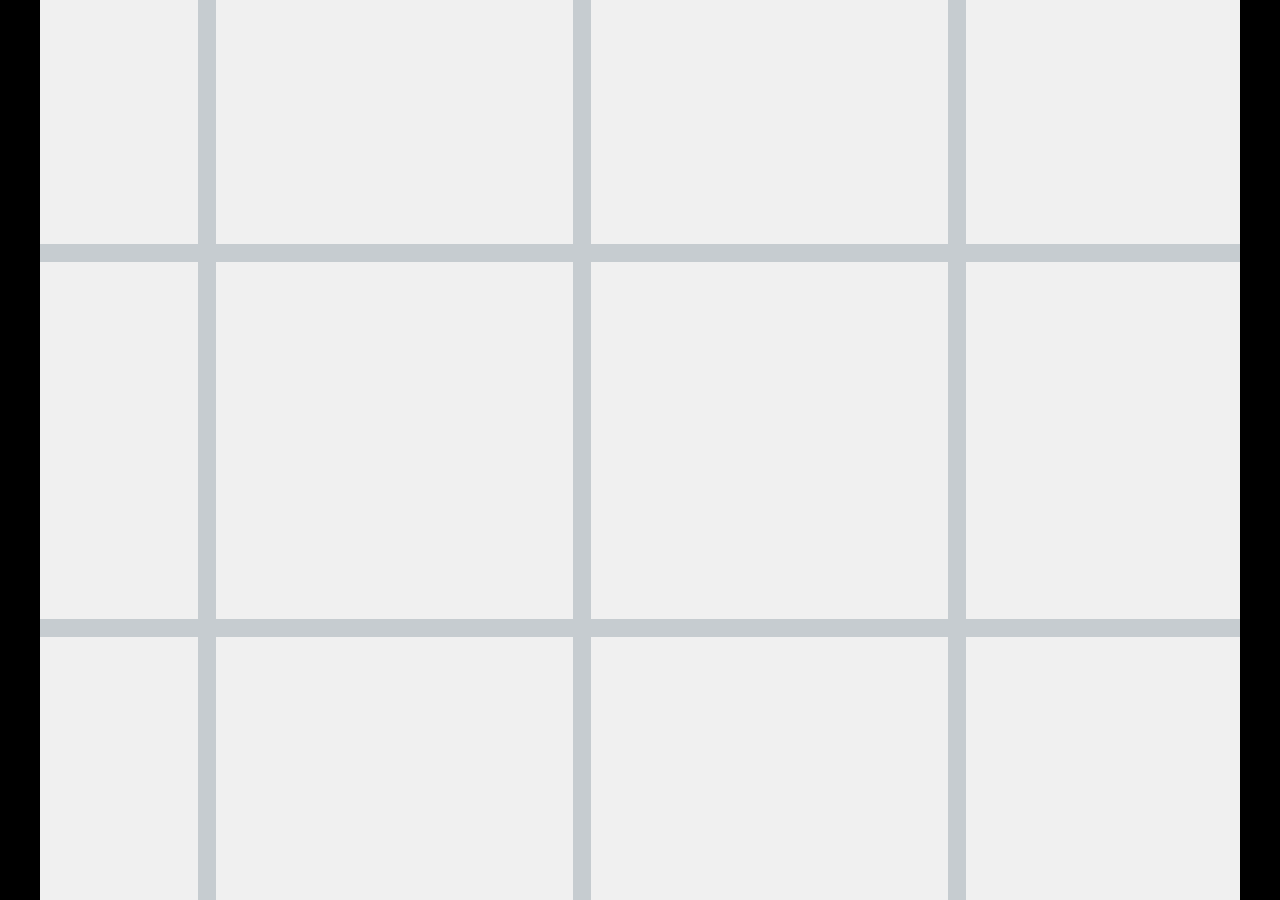
<file: web/lobby/index.html>
<!DOCTYPE html>
<html>
<head>
    <meta charset="UTF-8">
	<title>Lobby</title>
	<meta name="viewport" content="width=device-width, initial-scale=1.0, maximum-scale=1.0, minimum-scale=1.0, user-scalable=no">
	
	<!-- Made with Construct, the game and app creator :: https://www.construct.net -->
	<meta name="generator" content="Scirra Construct">



	<link rel="manifest" href="appmanifest.json">
	<link rel="apple-touch-icon" sizes="128x128" href="icons/icon-128.png">
	<link rel="apple-touch-icon" sizes="256x256" href="icons/icon-256.png">
	<link rel="apple-touch-icon" sizes="512x512" href="icons/icon-512.png">
	<link rel="icon" type="image/png" href="icons/icon-512.png">

	<link rel="stylesheet" href="style.css">



</head> 
 
<body>

	

<script>
if (location.protocol.substr(0, 4) === "file")
{
	alert("Web exports won't work until you upload them. (When running on the file: protocol, browsers block many features from working for security reasons.)");
}
</script>
	
	<noscript>
		<div id="notSupportedWrap">
			<h2 id="notSupportedTitle">This content requires JavaScript</h2>
			<p class="notSupportedMessage">JavaScript appears to be disabled. Please enable it to view this content.</p>
		</div>
	</noscript>
	<script src="scripts/modernjscheck.js"></script>
	<script src="scripts/supportcheck.js"></script>
	<script src="scripts/main.js" type="module"></script>


</body> 
</html>
</file>
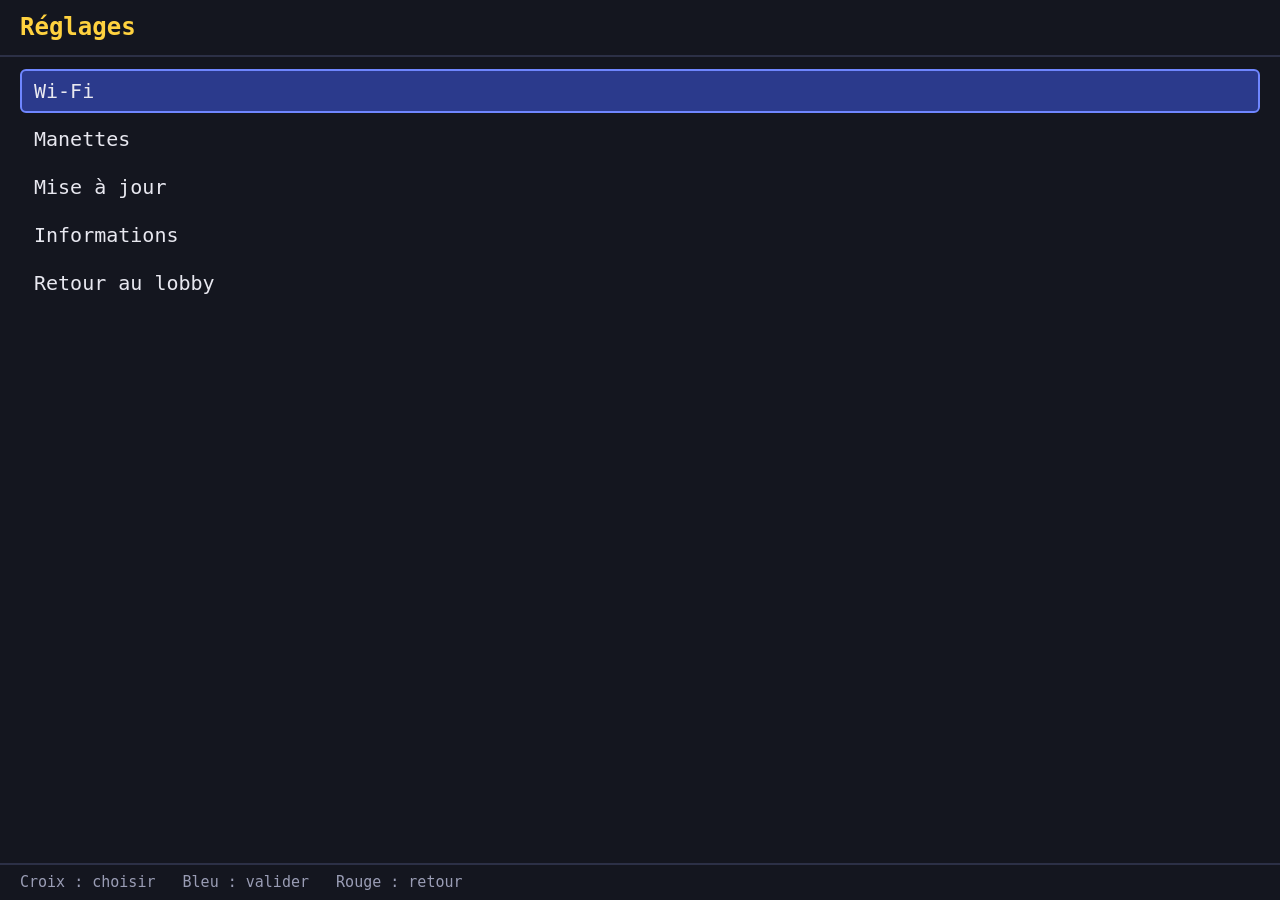
<file: web/settings/index.html>
<!DOCTYPE html>
<html lang="fr">
<head>
<meta charset="UTF-8">
<title>Réglages</title>
<link rel="stylesheet" href="style.css">
</head>
<body>
<header id="title"></header>
<main id="content"></main>
<footer id="hints"></footer>
<script src="app.js"></script>
</body>
</html>
</file>
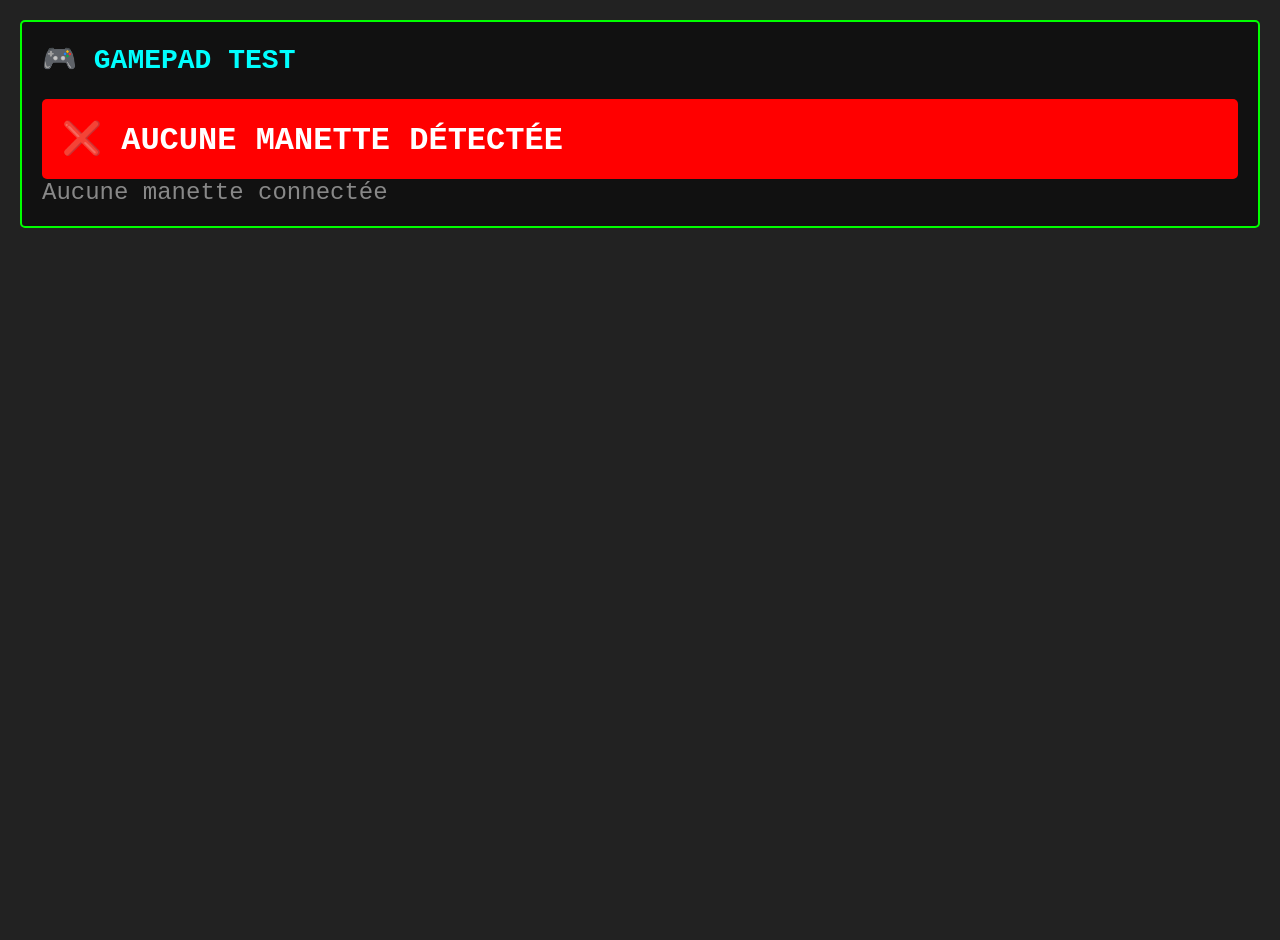
<file: gamepad.html>
<!DOCTYPE html>
<html lang="fr">
<head>
    <meta charset="UTF-8">
    <meta name="viewport" content="width=device-width, initial-scale=1.0">
    <title>Gamepad Test</title>
    <style>
        body {
            margin: 0;
            padding: 20px;
            background: #222;
            color: #0f0;
            font-family: monospace;
            font-size: 24px;
            overflow: hidden;
            height: 100vh;
        }
        
        #container {
            display: flex;
            flex-direction: column;
            gap: 20px;
            height: 100vh;
            overflow-y: auto;
        }
        
        .section {
            background: #111;
            padding: 20px;
            border: 2px solid #0f0;
            border-radius: 5px;
        }
        
        .section h2 {
            margin-top: 0;
            color: #0ff;
            font-size: 28px;
        }
        
        .gamepad-info {
            background: #1a1a1a;
            padding: 15px;
            margin: 10px 0;
            border-left: 4px solid #f0f;
        }
        
        .button-grid {
            display: grid;
            grid-template-columns: repeat(4, 1fr);
            gap: 10px;
            margin-top: 10px;
        }
        
        .button {
            padding: 10px;
            background: #333;
            border: 2px solid #666;
            color: #fff;
            font-size: 18px;
            text-align: center;
            min-height: 80px;
            display: flex;
            align-items: center;
            justify-content: center;
            border-radius: 3px;
        }
        
        .button.pressed {
            background: #0f0;
            color: #000;
            border-color: #0f0;
        }
        
        .axis-display {
            margin-top: 15px;
        }
        
        .axis {
            margin: 10px 0;
            background: #333;
            padding: 10px;
            border-radius: 3px;
        }
        
        .axis-bar {
            height: 30px;
            background: #555;
            border-radius: 3px;
            overflow: hidden;
            margin-top: 5px;
        }
        
        .axis-value {
            height: 100%;
            background: #0f0;
            width: 50%;
            transition: width 0.05s;
            display: flex;
            align-items: center;
            justify-content: center;
            color: #000;
        }
        
        .status {
            font-size: 32px;
            font-weight: bold;
            padding: 20px;
            border-radius: 5px;
        }
        
        .status.connected {
            background: #0f0;
            color: #000;
        }
        
        .status.disconnected {
            background: #f00;
            color: #fff;
        }
        
        .timestamp {
            font-size: 16px;
            color: #888;
            margin-top: 10px;
        }
    </style>
</head>
<body>
    <div id="container">
        <div class="section">
            <h2>🎮 GAMEPAD TEST</h2>
            <div id="status" class="status disconnected">⏳ EN ATTENTE DE MANETTE...</div>
            <div id="gamepadList"></div>
        </div>
    </div>

    <script>
        const statusEl = document.getElementById('status');
        const gamepadListEl = document.getElementById('gamepadList');
        
        let connectedGamepads = {};
        let pollingActive = false;
        
        // Événement de connexion standard
        window.addEventListener('gamepadconnected', (e) => {
            console.log('EVENT: Gamepad connecté', e.gamepad.id);
            updateGamepadStatus();
        });
        
        // Événement de déconnexion standard
        window.addEventListener('gamepaddisconnected', (e) => {
            console.log('EVENT: Gamepad déconnecté', e.gamepad.id);
            delete connectedGamepads[e.gamepad.index];
            updateGamepadStatus();
        });
        
        function updateGamepadStatus() {
            const gamepads = navigator.getGamepads();
            connectedGamepads = {};
            let hasGamepad = false;
            
            for (let i = 0; i < gamepads.length; i++) {
                if (gamepads[i]) {
                    connectedGamepads[i] = gamepads[i];
                    hasGamepad = true;
                }
            }
            
            if (hasGamepad) {
                statusEl.className = 'status connected';
                statusEl.textContent = '✅ MANETTE DÉTECTÉE !';
            } else {
                statusEl.className = 'status disconnected';
                statusEl.textContent = '❌ AUCUNE MANETTE DÉTECTÉE';
            }
        }
        
        function renderGamepad(gamepad, index) {
            let html = `
                <div class="gamepad-info">
                    <strong>Manette ${index + 1}: ${gamepad.id}</strong>
                    <div class="button-grid">
            `;
            
            // Afficher les boutons
            for (let i = 0; i < gamepad.buttons.length; i++) {
                const btn = gamepad.buttons[i];
                const pressed = btn.pressed || btn.value > 0.5;
                html += `<div class="button ${pressed ? 'pressed' : ''}">B${i}<br>${(btn.value * 100).toFixed(0)}%</div>`;
            }
            
            html += `</div><div class="axis-display">`;
            
            // Afficher les axes (sticks)
            for (let i = 0; i < gamepad.axes.length; i++) {
                const value = gamepad.axes[i];
                const percentage = ((value + 1) / 2) * 100;
                const label = ['LX', 'LY', 'RX', 'RY'][i] || `Axis${i}`;
                
                html += `
                    <div class="axis">
                        <strong>${label}</strong>
                        <div class="axis-bar">
                            <div class="axis-value" style="width: ${percentage}%">${value.toFixed(2)}</div>
                        </div>
                    </div>
                `;
            }
            
            html += `</div></div>`;
            return html;
        }
        
        function updateDisplay() {
            const gamepads = navigator.getGamepads();
            let html = '';
            
            for (let i = 0; i < gamepads.length; i++) {
                if (gamepads[i]) {
                    html += renderGamepad(gamepads[i], i);
                }
            }
            
            gamepadListEl.innerHTML = html || '<div style="color: #888;">Aucune manette connectée</div>';
        }
        
        // Polling continu (important pour certains navigateurs/OS)
        function startPolling() {
            if (pollingActive) return;
            pollingActive = true;
            
            setInterval(() => {
                updateGamepadStatus();
                updateDisplay();
            }, 50);
            
            console.log('Polling démarré');
        }
        
        // Démarrez le polling au chargement
        window.addEventListener('load', () => {
            console.log('Page chargée, démarrage du polling');
            startPolling();
            updateGamepadStatus();
        });
        
        // Force initial
        setTimeout(() => {
            navigator.getGamepads();
            startPolling();
        }, 1000);
        
        // Log pour debug
        console.log('Script gamepad test chargé');
    </script>
</body>
</html>
</file>
<file: web/lobby/style.css>
html, body {
	padding: 0;
	margin: 0;
	overflow: hidden;
	height: 100%;
}

body {
	background: #000000;
	color: white;
}

input[type="file"] {
	color: black;
}

html, body, canvas {
	touch-action-delay: none;
	touch-action: none;
}

canvas, .c3htmlwrap {
	position: absolute;
}

.c3htmlwrap {
	contain: strict;
}

.c3overlay {
	pointer-events: none;
}

.c3htmlwrap[interactive] > * {
	pointer-events: auto;
}

/* HACK - work around elements being selectable only in iOS WKWebView for some reason */
html[ioswebview] .c3htmlwrap,
html[ioswebview] canvas {
	-webkit-user-select: none;
	user-select: none;
}

html[ioswebview] .c3htmlwrap > * {
	-webkit-user-select: auto;
	user-select: auto;
}

#notSupportedWrap {
	margin: 2em auto 1em auto;
	width: 75%;
	max-width: 45em;
	border: 2px solid #aaa;
	border-radius: 1em;
	padding: 2em;
	background-color: #f0f0f0;
	font-family: "Segoe UI", Frutiger, "Frutiger Linotype", "Dejavu Sans", "Helvetica Neue", Arial, sans-serif;
	color: black;
}

#notSupportedTitle {
	font-size: 1.8em;
}

.notSupportedMessage {
	font-size: 1.2em;
}

.notSupportedMessage em {
	color: #888;
}

/* bbcode styles */
.bbCodeH1 {
	font-size: 2em;
	font-weight: bold;
}

.bbCodeH2 {
	font-size: 1.5em;
	font-weight: bold;
}

.bbCodeH3 {
	font-size: 1.25em;
	font-weight: bold;
}

.bbCodeH4 {
	font-size: 1.1em;
	font-weight: bold;
}

.bbCodeItem::before {
	content: " • ";
}

/* For text icons converted to HTML: size the height to the line height
   preserving the aspect ratio. Also add position: relative as that allows
   just adding a 'top' style for the iconoffsety style. */
.c3-text-icon {
	height: 1em;
	width: auto;
	position: relative;
}

/* screen reader text */
.c3-screen-reader-text {
	position: absolute;
	width: 1px;
    height: 1px;
    overflow: hidden;
    clip: rect(1px, 1px, 1px, 1px);
}
</file>
<file: web/settings/style.css>
/* Menu de réglages, prévu pour un écran 640x480 piloté à la manette. */
* { box-sizing: border-box; margin: 0; padding: 0; }
html, body { width: 100%; height: 100%; overflow: hidden; cursor: none; }
body {
  display: flex; flex-direction: column;
  background: #14161f; color: #e8e8f0;
  font: 20px/1.3 "DejaVu Sans Mono", "Liberation Mono", monospace;
}
header { padding: 12px 20px; font-size: 24px; font-weight: bold; color: #ffd23f; border-bottom: 2px solid #2c3046; }
main { flex: 1; padding: 12px 20px; overflow: hidden; }
footer { padding: 8px 20px; font-size: 15px; color: #9a9db5; border-top: 2px solid #2c3046; white-space: pre; }

.note { color: #9a9db5; margin-bottom: 10px; white-space: nowrap; overflow: hidden; text-overflow: ellipsis; }
.text { margin-bottom: 14px; }

.item {
  display: flex; justify-content: space-between; gap: 12px;
  padding: 7px 12px; margin-bottom: 4px; border: 2px solid transparent; border-radius: 6px;
  white-space: nowrap; overflow: hidden;
}
.item span:first-child { overflow: hidden; text-overflow: ellipsis; }
.item .detail { color: #9a9db5; flex-shrink: 0; }
.item.selected { background: #2b3a8c; border-color: #6f86ff; }
.item.selected .detail { color: #d5dcff; }

.field {
  padding: 8px 12px; margin-bottom: 12px; border: 2px solid #6f86ff; border-radius: 6px;
  background: #0c0d14; white-space: pre; overflow: hidden; height: 46px;
}
.keys { display: grid; grid-template-columns: repeat(10, 1fr); gap: 5px; }
.key {
  height: 42px; display: flex; align-items: center; justify-content: center;
  background: #23263a; border: 2px solid transparent; border-radius: 6px;
}
.key.wide { grid-column: span 2; font-size: 16px; }
.key.empty { visibility: hidden; }
.key.on { background: #5a4a12; }
.key.selected { background: #2b3a8c; border-color: #6f86ff; }
</file>
